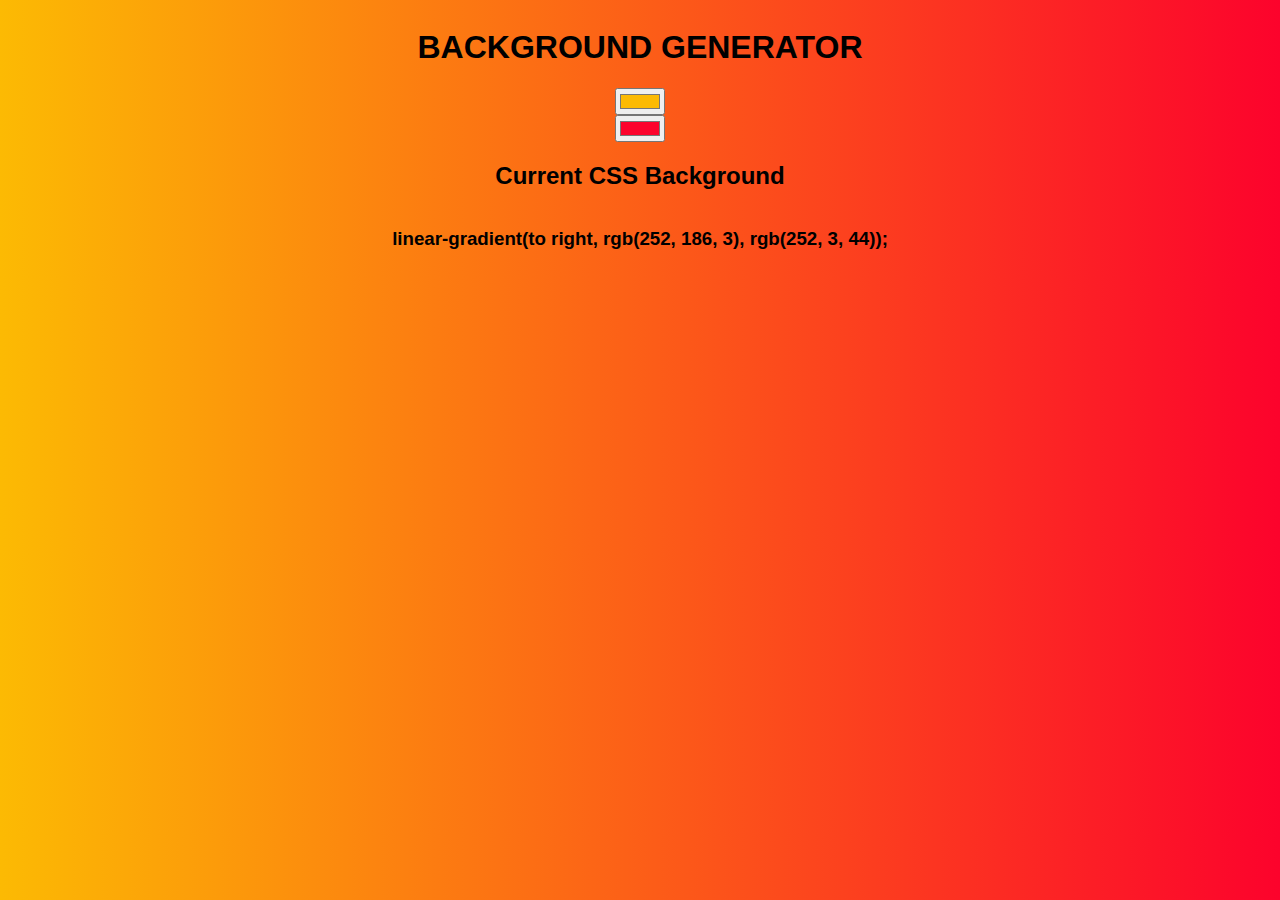
<file: index.html>
<!DOCTYPE html>
<html lang="en">
<head>
    <meta charset="UTF-8">
    <meta http-equiv="X-UA-Compatible" content="IE=edge">
    <meta name="viewport" content="width=device-width, initial-scale=1.0">
    <link rel="stylesheet" href="back.css">
    <title>Document</title>
</head>
<body id="gradient">
    <h1>BACKGROUND GENERATOR</h1>
    <input type="color" name="color1" value="#fcba03" id="color1">
    <input type="color" name="color2" value="#fc032c" id="color2">
    <h2>Current CSS Background</h2>
    <h3 id="colorvalue"></h3>
    <script src="back.js"></script>
</body>
</html>
</file>
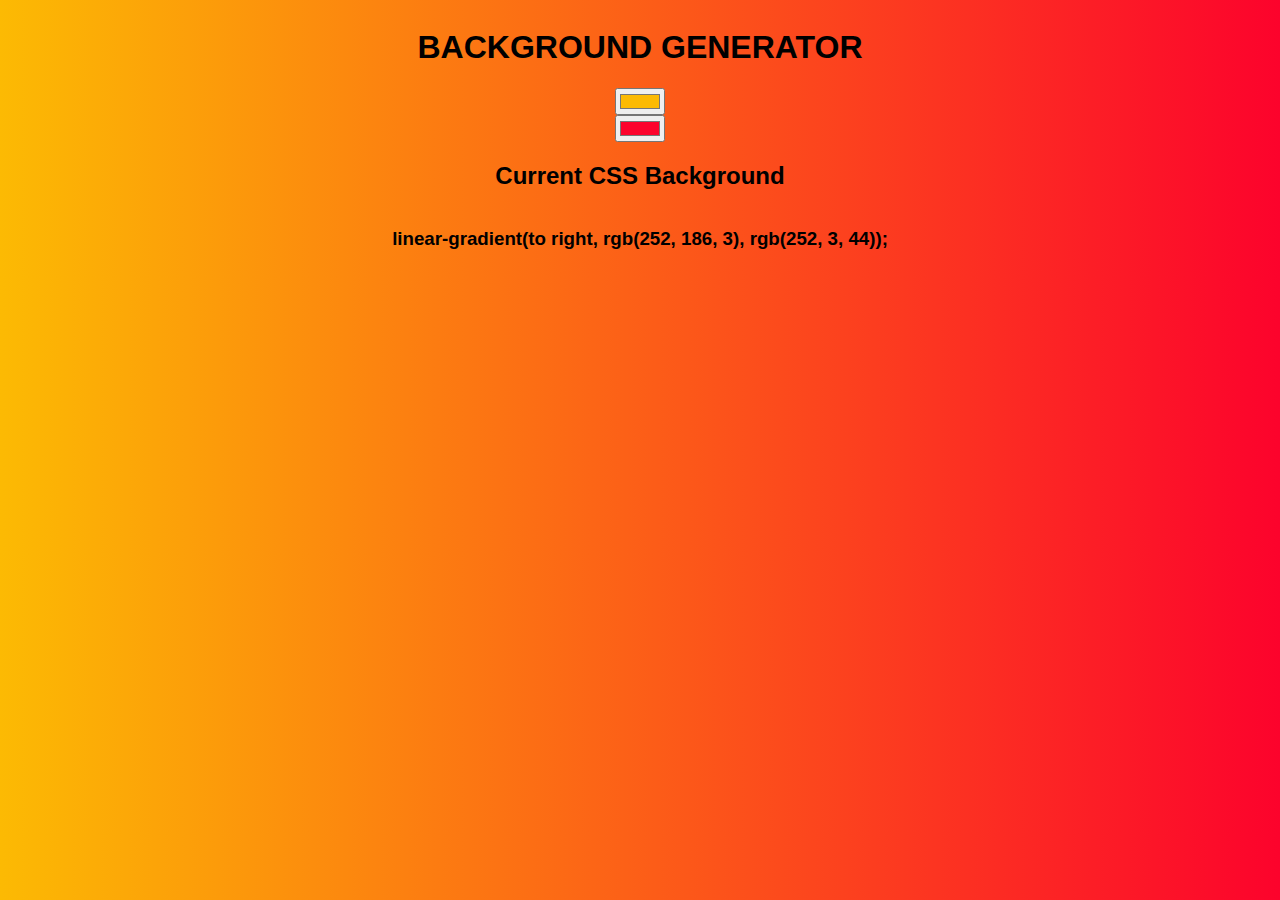
<file: back.html>
<!DOCTYPE html>
<html lang="en">
<head>
    <meta charset="UTF-8">
    <meta http-equiv="X-UA-Compatible" content="IE=edge">
    <meta name="viewport" content="width=device-width, initial-scale=1.0">
    <link rel="stylesheet" href="back.css">
    <title>Document</title>
</head>
<body id="gradient">
    <h1>BACKGROUND GENERATOR</h1>
    <input type="color" name="color1" value="#fcba03" id="color1">
    <input type="color" name="color2" value="#fc032c" id="color2">
    <h2>Current CSS Background</h2>
    <h3 id="colorvalue"></h3>
    <script src="back.js"></script>
</body>
</html>
</file>
<file: back.css>
body{
    background: linear-gradient(to right ,red, yellow);
    font-family: Arial, Helvetica, sans-serif;
    display: flex;
    flex-direction: column;
    justify-content: center;
    align-items: center;
    
}
</file>
